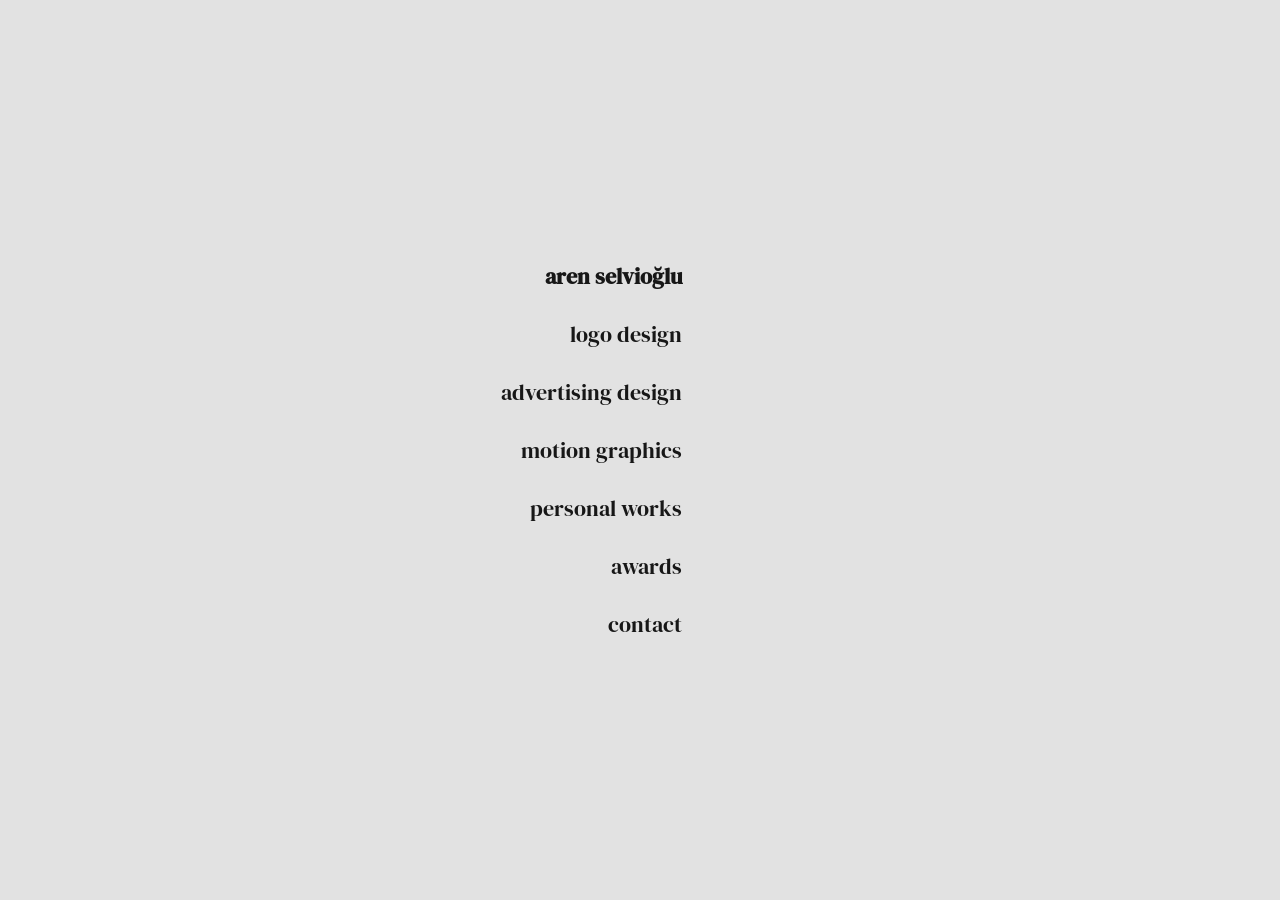
<file: index.html>
<!DOCTYPE html>
<html lang="tr">
<head>
<meta charset="UTF-8">
<!-- Google tag (gtag.js) -->
<script async src="https://www.googletagmanager.com/gtag/js?id=G-NMXB50BCKP"></script>
<script>
  window.dataLayer = window.dataLayer || [];
  function gtag(){dataLayer.push(arguments);}
  gtag('js', new Date());
try { if (location.search.indexOf('internal=1') > -1) localStorage.setItem('internal', '1'); if (location.search.indexOf('internal=0') > -1) localStorage.removeItem('internal'); } catch (e) {}
  var cfg = {};
  try { if (localStorage.getItem('internal') === '1') cfg.traffic_type = 'internal'; } catch (e) {}
  gtag('config', 'G-NMXB50BCKP', cfg);
  document.addEventListener('click', function (e) {
    var a = e.target.closest && e.target.closest('a[href^="mailto:"],a[href^="tel:"]');
    if (a) gtag('event', 'contact_click', { method: a.getAttribute('href').split(':')[0] });
  }, true);
</script>
<meta name="viewport" content="width=device-width, initial-scale=1.0">
<title>aren selvioğlu — portfolio</title>
<meta name="description" content="Aren Selvioğlu — Creative Director & Art Director portfolio">
<link rel="preconnect" href="https://fonts.googleapis.com">
<link rel="preconnect" href="https://fonts.gstatic.com" crossorigin>
<link href="https://fonts.googleapis.com/css2?family=DM+Serif+Display:ital@0;1&display=swap" rel="stylesheet">
<link rel="stylesheet" href="styles.css">
<script src="https://identity.netlify.com/v1/netlify-identity-widget.js"></script>
</head>
<body>
<div id="app"></div>
<script src="app.js"></script>
<script>
  // Netlify Identity davet/parola sıfırlama linkleri buraya düşer,
  // kullanıcıyı otomatik olarak kontrol paneline yönlendirir.
  if (window.netlifyIdentity) {
    window.netlifyIdentity.on("init", function (user) {
      if (!user) {
        window.netlifyIdentity.on("login", function () {
          document.location.href = "/admin/";
        });
      }
    });
  }
</script>
</body>
</html>
</file>
<file: styles.css>
:root {
  --bg-light: #e2e2e2;
  --bg-grid: #dedede;
  --text-dark: #171717;
  --text-light: #ffffff;
  --nav-height: 64px;
  --serif: 'DM Serif Display', Georgia, 'Times New Roman', serif;
  --sans: 'DM Sans', -apple-system, BlinkMacSystemFont, 'Segoe UI', sans-serif;
}

* { box-sizing: border-box; }

html, body {
  margin: 0;
  padding: 0;
  background: var(--bg-light);
  color: var(--text-dark);
  font-family: var(--serif);
  -webkit-font-smoothing: antialiased;
}

a { color: inherit; text-decoration: none; }
button { font-family: inherit; }

#app { min-height: 100vh; }

/* ---------- Top nav bar (subpages) ---------- */
.topnav {
  display: flex;
  align-items: center;
  justify-content: center;
  gap: clamp(20px, 3vw, 46px);
  height: var(--nav-height);
  padding: 0 40px;
  background: var(--bg-light);
  border-bottom: 1px solid rgba(0,0,0,0.06);
  overflow-x: auto;
}
.home-btn {
  display: flex;
  align-items: center;
  justify-content: center;
  color: var(--text-dark);
  opacity: 0.7;
  transition: opacity 0.2s ease;
}
.home-btn:hover { opacity: 1; }
.home-btn svg { width: 19px; height: 19px; display: block; }
.topnav a {
  font-family: var(--serif);
  font-size: 15px;
  white-space: nowrap;
  position: relative;
  padding-bottom: 6px;
}
.topnav a::after {
  content: '';
  position: absolute;
  left: 0; right: 0; bottom: 0;
  height: 3px;
  background: var(--item-color, #999);
  transform: scaleX(0);
  transform-origin: left;
  transition: transform .25s ease;
}
.topnav a:hover::after,
.topnav a.active::after {
  transform: scaleX(1);
}
.topnav a.active { font-weight: 700; }

/* ---------- Home page ---------- */
.home-wrap {
  min-height: 100vh;
  display: flex;
  align-items: center;
}
.home-menu {
  width: 100%;
  max-width: 490px;
  margin-left: 16.6%;
}
@media (max-width: 900px) {
  .home-menu { margin-left: 6%; max-width: 90%; }
}
.home-menu-item {
  display: block;
  position: relative;
  padding: 14px 20px;
  font-family: var(--serif);
  font-size: 22px;
  text-align: right;
  color: var(--text-dark);
  background: transparent;
  transition: background-color .28s ease, color .28s ease;
  cursor: pointer;
}
.home-menu-item:hover,
.home-menu-item:focus-visible {
  background-color: var(--item-color, #999);
}
.home-menu-item.bold { font-weight: 700; }

/* ---------- Category page ---------- */
.category-page {
  min-height: calc(100vh - var(--nav-height));
  display: flex;
  flex-wrap: wrap;
}
.category-hero {
  flex: 1 1 40%;
  min-width: 320px;
  background: var(--cat-color, #999);
  display: flex;
  align-items: center;
  padding: 60px;
}
.category-hero h1 {
  font-family: var(--serif);
  font-size: clamp(40px, 6vw, 80px);
  line-height: 1.05;
  margin: 0;
  color: var(--text-dark);
  word-break: break-word;
}
.category-grid-wrap {
  flex: 1 1 55%;
  min-width: 320px;
  background: var(--bg-grid);
  padding: 50px 40px;
}
.category-grid {
  display: grid;
  grid-template-columns: repeat(3, 1fr);
  gap: 48px 32px;
}
@media (max-width: 700px) {
  .category-grid { grid-template-columns: repeat(2, 1fr); }
}
.brand-tile {
  background: none;
  border: none;
  padding: 10px;
  cursor: pointer;
  display: flex;
  align-items: center;
  justify-content: center;
  transition: transform .2s ease, opacity .2s ease;
}
.brand-tile:hover { transform: translateY(-3px); opacity: .8; }
.brand-tile img {
  max-width: 100%;
  max-height: 90px;
  object-fit: contain;
}
.empty-note {
  font-family: var(--serif);
  font-style: italic;
  color: #777;
  font-size: 18px;
}

/* ---------- About page ---------- */
/* Mobil: basit üst-alta akış */
.about-page {
  min-height: calc(100vh - var(--nav-height));
  display: block;
}
.about-hero {
  background: var(--cat-color, #F5A83C);
  padding: 40px 24px;
  position: relative;
}
.about-photo-wrap {
  width: min(70%, 340px);
  margin: 0 auto 28px;
  position: relative;
  z-index: 3;
  border: 6px solid var(--cat-color, #F5A83C);
  line-height: 0;
}
.about-photo {
  width: 100%;
  aspect-ratio: 1;
  object-fit: cover;
  filter: grayscale(1);
  display: block;
}
.about-info { max-width: 100%; text-align: right; }
.about-hero h1 {
  font-family: var(--serif);
  font-size: clamp(32px, 4vw, 44px);
  margin: 0 0 14px;
}
.about-hero .role {
  color: var(--text-light);
  font-weight: 500;
  line-height: 1.5;
  margin-bottom: 14px;
}
.about-hero .email {
  color: var(--text-light);
  font-style: italic;
  font-size: 14px;
}
.about-bio-wrap {
  background: var(--bg-grid);
  padding: 40px 24px;
}
.about-bio {
  font-weight: 500;
  line-height: 1.7;
  font-size: 16px;
  max-width: 640px;
  margin: 0;
}

/* Masaüstü: fotoğraf iki panelin dikişine (ortasına) biner,
   isim solda, biyografi fotoğrafın sağında — referans tasarıma göre. */
@media (min-width: 821px) {
  .about-page {
    display: grid;
    grid-template-columns: 1fr 1fr;
  }
  .about-hero {
    position: relative;
    padding: 0 0 0 60px;
    overflow: visible;
  }
  .about-photo-wrap {
    position: absolute;
    top: 64px;
    left: 100%;
    /* Fotoğrafın beyaz (gri) tarafa taşan kısmı, kendi genişliğinin
       çeyreği kadar olacak şekilde sola kaydırıldı (önceden yarısı kadardı). */
    transform: translateX(-75%);
    width: clamp(260px, 27vw, 400px);
    margin: 0;
  }
  .about-info {
    position: absolute;
    top: 70px;
    right: calc(clamp(195px, 20.25vw, 300px) + 28px);
    max-width: 360px;
  }
  .about-bio-wrap {
    position: relative;
    padding: 0 60px;
  }
  .about-bio {
    position: absolute;
    top: 70px;
    left: calc(clamp(65px, 6.75vw, 100px) + 28px);
    max-width: 460px;
  }
}

/* ---------- Contact page ---------- */
.contact-page {
  min-height: calc(100vh - var(--nav-height));
  display: flex;
  flex-wrap: wrap;
}
.contact-hero {
  flex: 1 1 40%;
  min-width: 320px;
  background: var(--cat-color, #9A9A9A);
  display: flex;
  align-items: center;
  padding: 60px;
}
.contact-hero h1 {
  font-family: var(--serif);
  font-size: clamp(40px, 6vw, 72px);
  margin: 0;
}
.contact-info-wrap {
  flex: 1 1 55%;
  min-width: 320px;
  background: var(--bg-grid);
  display: flex;
  align-items: center;
  padding: 60px;
}
.contact-info { font-size: 17px; line-height: 2.1; }
.contact-info a { border-bottom: 1px solid currentColor; }
.contact-info .label { color: #777; font-size: 13px; text-transform: uppercase; letter-spacing: .06em; margin-top: 18px; }

/* ---------- Popup / modal ---------- */
.popup-overlay {
  position: fixed;
  inset: 0;
  background: rgba(0,0,0,.55);
  display: flex;
  align-items: center;
  justify-content: center;
  z-index: 100;
  padding: 4vh 4vw;
}
.popup-modal {
  width: 100%;
  max-width: 1180px;
  max-height: 92vh;
  background: var(--brand-color, #999);
  display: flex;
  flex-wrap: wrap;
  position: relative;
  overflow: auto;
}
.popup-info {
  flex: 1 1 320px;
  padding: 46px;
  color: var(--text-light);
}
.popup-info h2 {
  font-family: var(--serif);
  font-size: clamp(26px, 3vw, 36px);
  margin: 0 0 4px;
  color: var(--text-dark);
}
.popup-info .subtitle {
  font-family: var(--serif);
  font-style: italic;
  font-size: 18px;
  margin: 0 0 18px;
}
.popup-info .desc {
  font-size: 14px;
  line-height: 1.7;
  font-weight: 500;
  white-space: pre-line;
}
.popup-entries {
  list-style: none;
  margin: 18px 0 0;
  padding: 0;
  max-height: 320px;
  overflow-y: auto;
}
.popup-entries li { margin-bottom: 2px; }
.entry-item {
  display: block;
  width: 100%;
  text-align: left;
  background: none;
  border: none;
  cursor: pointer;
  font-family: var(--serif);
  font-size: 15px;
  color: var(--text-light);
  opacity: 0.65;
  padding: 7px 0;
  transition: opacity 0.2s ease;
}
.entry-item:hover { opacity: 0.9; }
.entry-item.active {
  opacity: 1;
  font-weight: 700;
  text-decoration: underline;
}
.popup-image-wrap {
  flex: 1.4 1 420px;
  background: #fff;
  display: flex;
  align-items: center;
  justify-content: center;
  position: relative;
  min-height: 340px;
}
.popup-image-wrap img,
.popup-image-wrap video {
  max-width: 100%;
  max-height: 70vh;
  object-fit: contain;
}
.popup-image-wrap iframe {
  width: 100%;
  aspect-ratio: 16 / 9;
  max-height: 70vh;
  border: none;
}
.popup-close {
  position: absolute;
  top: 16px; right: 20px;
  background: none;
  border: none;
  font-size: 28px;
  line-height: 1;
  color: var(--text-light);
  cursor: pointer;
  z-index: 5;
}
.popup-nav-btn {
  position: absolute;
  top: 50%;
  transform: translateY(-50%);
  background: rgba(0,0,0,.35);
  color: #fff;
  border: none;
  width: 42px;
  height: 42px;
  border-radius: 50%;
  font-size: 20px;
  cursor: pointer;
  display: flex;
  align-items: center;
  justify-content: center;
}
.popup-nav-btn.prev { left: 12px; }
.popup-nav-btn.next { right: 12px; }
.popup-nav-btn:disabled { opacity: .25; cursor: default; }
.popup-counter {
  position: absolute;
  bottom: 14px;
  right: 18px;
  font-size: 12px;
  color: #888;
}

/* ---------- Utility ---------- */
.footer-hint {
  position: fixed;
  bottom: 10px;
  left: 16px;
  font-size: 11px;
  color: rgba(0,0,0,.28);
}
</file>
